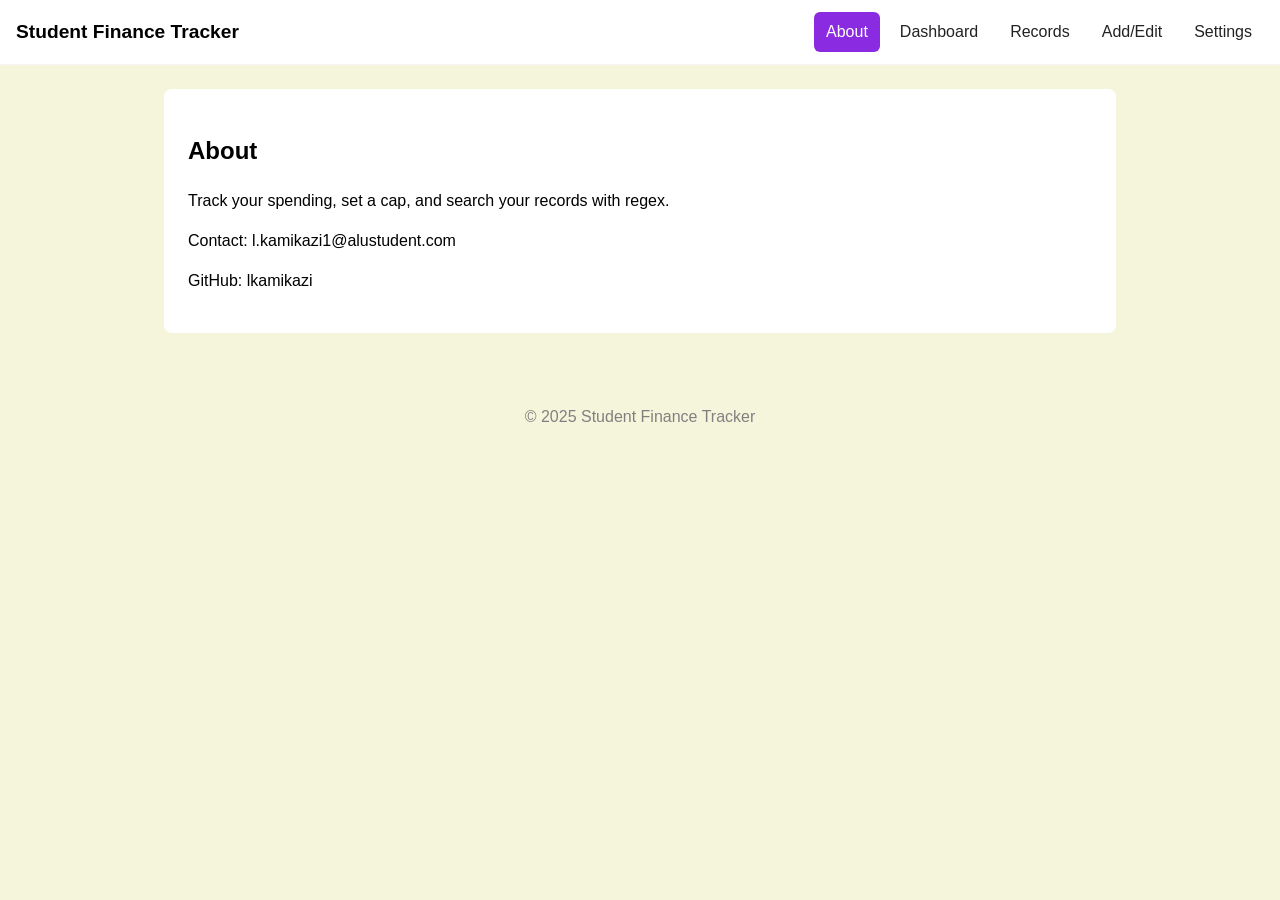
<file: index.html>
<!DOCTYPE html>
<html lang="en">
<head>
  <meta charset="UTF-8">
  <meta name="viewport" content="width=device-width, initial-scale=1">
  <title>Student Finance Tracker</title>
  <link rel="stylesheet" href="StyleSheet.css">
</head>
<body>
  <a class="skip" href="#main">Skip to content</a>
 
  <header class="site-header">
    <h1> Student Finance Tracker</h1>
    <nav aria-label="Main">
      <ul>
        <li><a href="#about">About</a></li>
        <li><a href="#dashboard">Dashboard</a></li>
        <li><a href="#records">Records</a></li>
        <li><a href="#form">Add/Edit</a></li>
        <li><a href="#settings">Settings</a></li>
      </ul>
    </nav>
  </header>
 
  <main id="main">
    <section id="about">
      <h2>About</h2>
      <p>Track your spending, set a cap, and search your records with regex.</p>
      <p>Contact: l.kamikazi1@alustudent.com </p>
      <p> GitHub: lkamikazi</p>
    </section>
 
    <section id="dashboard">
      <h2>Dashboard</h2>
      <div class="cards">
        <div class="card">
          <span class="label">Total records</span>
          <strong id="stat-count">3</strong>
        </div>
        <div class="card">
          <span class="label">Total spent</span>
          <strong id="stat-sum">$37.50</strong>
        </div>
        <div class="card">
          <span class="label">Top category</span>
          <strong id="stat-top">Food</strong>
        </div>
      </div>
      <h3>Last 7 days</h3>
      <div class="chart" role="img" aria-label="Spending over the last 7 days">
        <span style="height:30%"></span>
        <span style="height:60%"></span>
        <span style="height:20%"></span>
        <span style="height:80%"></span>
        <span style="height:45%"></span>
        <span style="height:10%"></span>
        <span style="height:55%"></span>
      </div>
      <p id="cap-message" role="status" aria-live="polite">You have $62.50 left under your cap.</p>
    </section>
 
    <section id="records">
      <h2>Records</h2>
      <div class="toolbar">
        <label for="search">Regex search</label>
        <input id="search" type="text" placeholder="e.g. coffee|tea">
        <label class="inline"><input type="checkbox" id="case"> Case-insensitive</label>
        <label for="sort">Sort by</label>
        <select id="sort">
          <option value="date">Date</option>
          <option value="desc">Description (A→Z)</option>
          <option value="amount">Amount</option>
        </select>
      </div>
      <p id="search-error" role="alert"></p>
      <div class="table-wrap">
        <table>
          <caption class="sr-only">Your records</caption>
          <thead>
            <tr>
              <th scope="col">Date</th>
              <th scope="col">Description</th>
              <th scope="col">Category</th>
              <th scope="col">Amount</th>
              <th scope="col">Actions</th>
            </tr>
          </thead>
          <tbody>
            <tr><td>2025-09-29</td>
              <td>Lunch at cafeteria</td>
              <td>Food</td><td>12.50</td>
              <td>
                <button>Edit</button>
                <button>Delete</button>
              </td>
            </tr>
            <tr>
              <td>2025-09-28</td>
              <td>Notebook</td>
              <td>Books</td>
              <td>5.00</td>
              <td>
                <button>Edit</button>
                <button>Delete</button>
              </td>
            </tr>
            <tr>
              <td>2025-09-27</td>
              <td>Bus fare</td>
              <td>Transport</td>
              <td>20.00</td>
              <td>
                <button>Edit</button>
                <button>Delete</button>
              </td>
            </tr>
          </tbody>
        </table>
      </div>
    </section>
 
    <section id="form">
      <h2>Add / Edit Record</h2>
      <form id="record-form" novalidate>
        <label for="description">Description</label>
        <input id="description" name="description" required>
        <p class="error" id="description-error" role="status"></p>
 
        <label for="amount">Amount</label>
        <input id="amount" name="amount" inputmode="decimal" required>
        <p class="error" id="amount-error" role="status"></p>
 
        <label for="category">Category</label>
        <input id="category" name="category" list="cats" required>
        <datalist id="cats">
          <option>Food</option>
          <option>Books</option>
          <option>Transport</option>
          <option>Entertainment</option>
          <option>Fees</option>
          <option>Other</option>
        </datalist>
        <p class="error" id="category-error" role="status"></p>
 
        <label for="date">Date (YYYY-MM-DD)</label>
        <input id="date" name="date" placeholder="2025-09-29" required>
        <p class="error" id="date-error" role="status"></p>
 
        <button type="submit">Save record</button>
      </form>
    </section>
 
    <section id="settings">
      <h2>Settings</h2>
      <label for="cap">Spending cap</label>
      <input id="cap" type="number" min="0" value="100">
      <label for="base">Base currency</label>
      <select id="base">
        <option>USD</option>
        <option>RWF</option>
        <option>EUR</option>
      </select>
      <label for="rate-rwf">Rate: 1 USD = ? RWF</label>
      <input id="rate-rwf" type="number" value="1400">
      <label for="rate-eur">Rate: 1 USD = ? EUR</label>
      <input id="rate-eur" type="number" step="0.01" value="0.92">
      <div class="btn-row">
        <button id="export">Export JSON</button>
        <label for="import" class="btn">Import JSON</label>
        <input id="import" type="file" accept="application/json" class="sr-only">
      </div>
    </section>
  </main>
 
  <footer class="site-footer"><p>© 2025 Student Finance Tracker</p></footer>
  <script type="module" src="Scripts/main.js"></script>
</body>
</html>
</file>
<file: StyleSheet.css>
* {
  box-sizing: border-box;
}
 
body {
  margin: 0;
  font-family: Arial, sans-serif;
  background-color: beige;
  color: black;
  line-height: 1.5;
}
 
[hidden] {
  display: none !important;
}
 
.sr-only {
  position: absolute;
  width: 1px;
  height: 1px;
  overflow: hidden;
  clip: rect(0 0 0 0);
}
 
.skip {
  position: absolute;
  left: -999px;
}
 
.skip:focus {
  left: 10px;
  top: 10px;
  background-color: lightblue;
  color: white;
  padding: 8px;
}
 
:focus-visible {
  outline: 3px solid lightblue;
  outline-offset: 2px;
}
 
.site-header {
  background-color: white;
  padding: 12px 16px;
  border-bottom: 1px solid whitesmoke;
}
 
.site-header h1 {
  font-size: 1.2rem;
  margin: 0 0 8px 0;
}
 
nav ul {
  display: flex;
  flex-wrap: wrap;
  gap: 8px;
  list-style: none;
  margin: 0;
  padding: 0;
}
 
nav a {
  display: block;
  padding: 8px 12px;
  border-radius: 6px;
  text-decoration: none;
  color: #222;
}
 
nav a:hover {
  background-color: #e0e0f5;
}
 
nav a[aria-current="page"] {
  background-color: blueviolet;
  color: white;
}
 
 main {
  padding: 16px;
  max-width: 1000px;
  margin: 0 auto;
}
 
main > section {
  background-color: white;
  padding: 16px;
  margin-bottom: 16px;
  border-radius: 8px;
  animation: fadeIn 0.4s ease;
}
 
@keyframes fadeIn {
  from { opacity: 0; }
  to { opacity: 1; }
}
 
 label {
  display: block;
  margin-top: 12px;
  font-weight: bold;
}
 
input,
select {
  width: 100%;
  padding: 8px;
  border: 1px solid grey;
  border-radius: 4px;
  font-size: 1rem;
}
 
button {
  background-color: blueviolet;
  color: white;
  border: none;
  padding: 8px 14px;
  border-radius: 4px;
  font-size: 1rem;
  cursor: pointer;
  margin-top: 12px;
}
 
button:hover {
  background-color: blueviolet;
}
 
.error {
  color: red;
  margin: 4px 0 0 0;
  min-height: 1.2em;
  font-size: 0.9rem;
}
 
#search-error {
  color: red;
}
 
 .table-wrap {
  overflow-x: auto;
}
 
table {
  width: 100%;
  border-collapse: collapse;
  min-width: 500px;
}
 
th,
td {
  padding: 8px;
  text-align: left;
  border-bottom: 1px solid whitesmoke;
}
 
td button {
  margin-top: 0;
  padding: 4px 8px;
}
 
mark {
  background-color: yellow;
  color: black;
}
 
 .card {
  background-color: whitesmoke;
  padding: 12px;
  border-radius: 8px;
  margin-bottom: 8px;
}
 
.card .label {
  display: block;
  font-weight: normal;
  margin: 0;
  color: #555;
}
 
.card strong {
  font-size: 1.5rem;
}
 
.chart {
  display: flex;
  align-items: flex-end;
  gap: 6px;
  height: 100px;
}
 
.chart span {
  flex: 1;
  background-color: blueviolet;
}
 
#cap-message {
  color: green;
  font-weight: bold;
}
 
#cap-message.over {
  color: red;
}
 
 .site-footer {
  text-align: center;
  padding: 16px;
  color: grey;
}
 
 @media (min-width: 768px) {
  .site-header {
    display: flex;
    justify-content: space-between;
    align-items: center;
  }
 
  .site-header h1 {
    margin: 0;
  }
 
  .cards {
    display: flex;
    gap: 12px;
  }
 
  .card {
    flex: 1;
  }
}
 
 @media (min-width: 1024px) {
  main {
    padding: 24px;
  }
 
  main > section {
    padding: 24px;
  }
}
</file>
